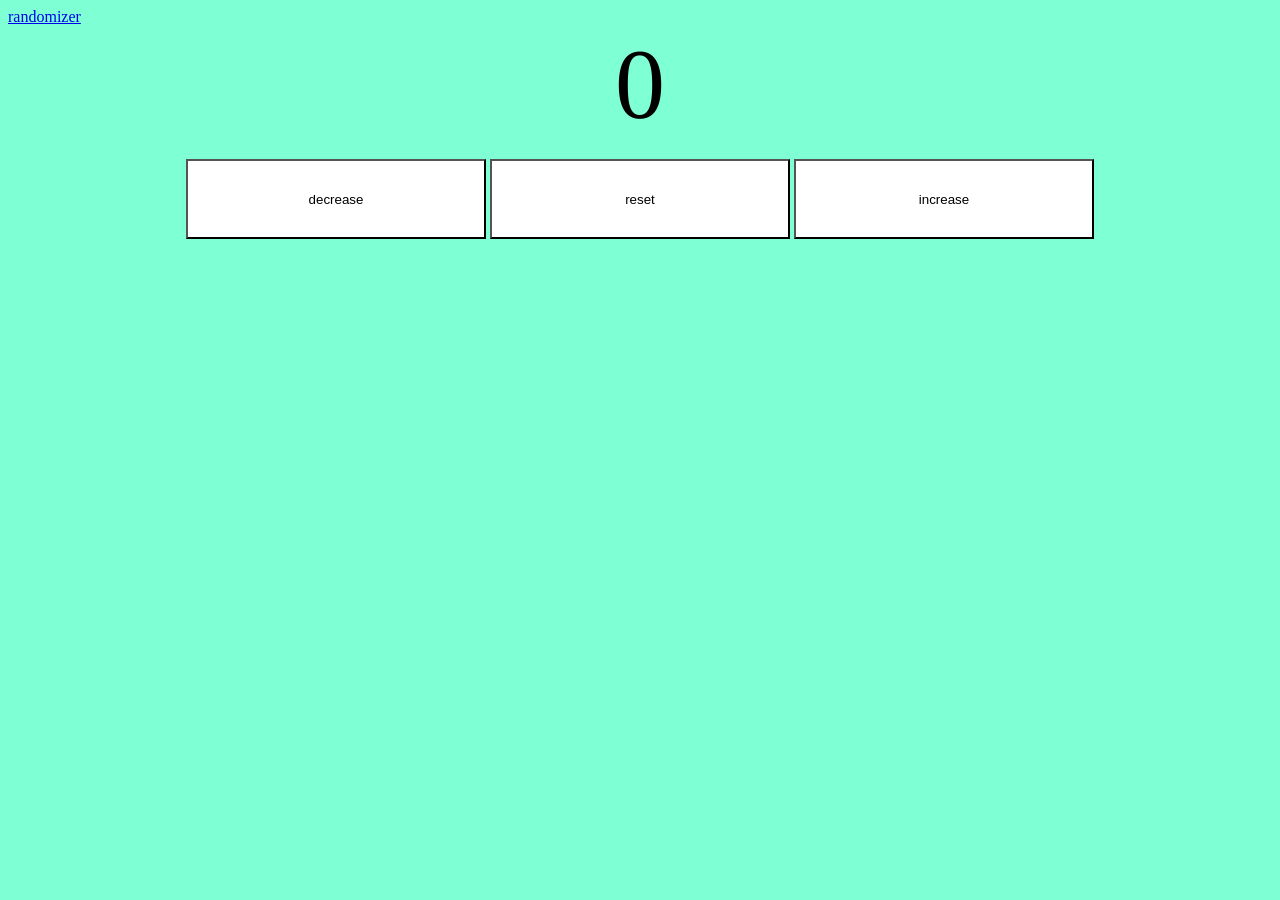
<file: 00-counter/index.html>
<!DOCTYPE html>
<html lang="en">
<head>
    <meta charset="UTF-8">
    <meta name="viewport" content="width=device-width, initial-scale=1.0">
    <title>counter programm</title>
    <link rel="stylesheet" href="style/style.css">
    <header>
        <nav>
            <a href="randomizer.html">randomizer</a>
        </nav>
    </header>
</head>
<body>
    <label id="counterLabel">0</label><br>
    <div id="buttons">
        <button id="decreaseBtn">decrease</button>
        <button id="resetBtn">reset</button>
        <button id="increaseBtn">increase</button>
    </div>

    <script src="script/counter-script.js"></script>

</body>
</html>
</file>
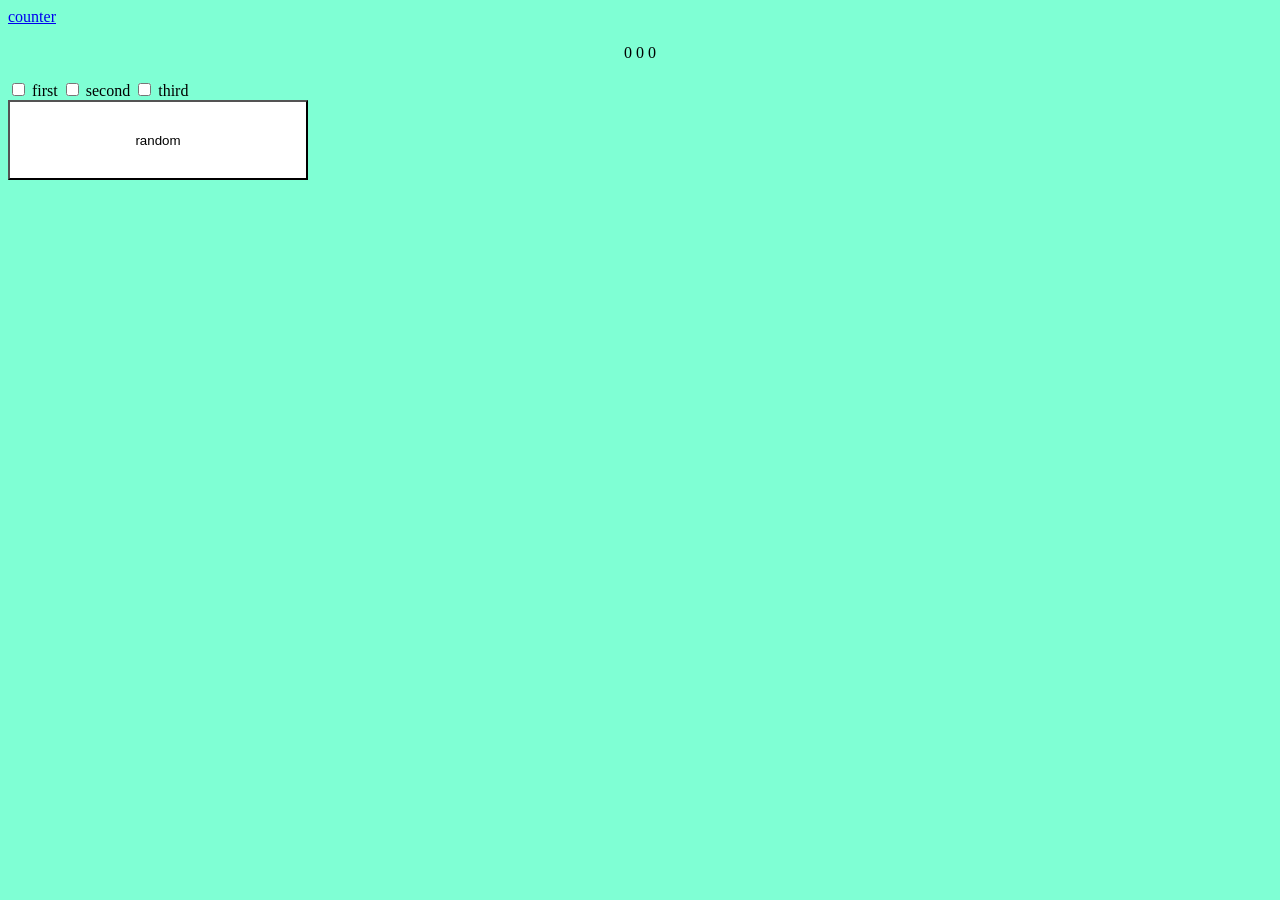
<file: 00-counter/randomizer.html>
<!DOCTYPE html>
<html lang="en">
<head>
    <meta charset="UTF-8">
    <meta name="viewport" content="width=device-width, initial-scale=1.0">
    <title>randomizer</title>
    <link rel="stylesheet" href="style/style.css">
    <header>
        <nav>
            <a href="index.html">counter</a>
        </nav>
    </header>
</head>
<body>

    <div id="randomLabels"><br>
        <label id="diceFirst">0</label>
        <label id="diceSecond">0</label>
        <label id="diceThird">0</label>
    </div><br>
    <div id="randomCheckBoxes">
        <input type="checkbox" id="firstDiceCheck">
        <label for="firstDiceCheck">first</label>
        <input type="checkbox" id="secondDiceCheck">
        <label for="secondDiceCheck">second</label>
        <input type="checkbox" id="thirdDiceCheck">
        <label for="thirdDiceCheck">third</label>
    </div>
    <button id="randomBtn">random</button>

    <script src="script/randomizer-script.js"></script>
</body>

</html>
</file>
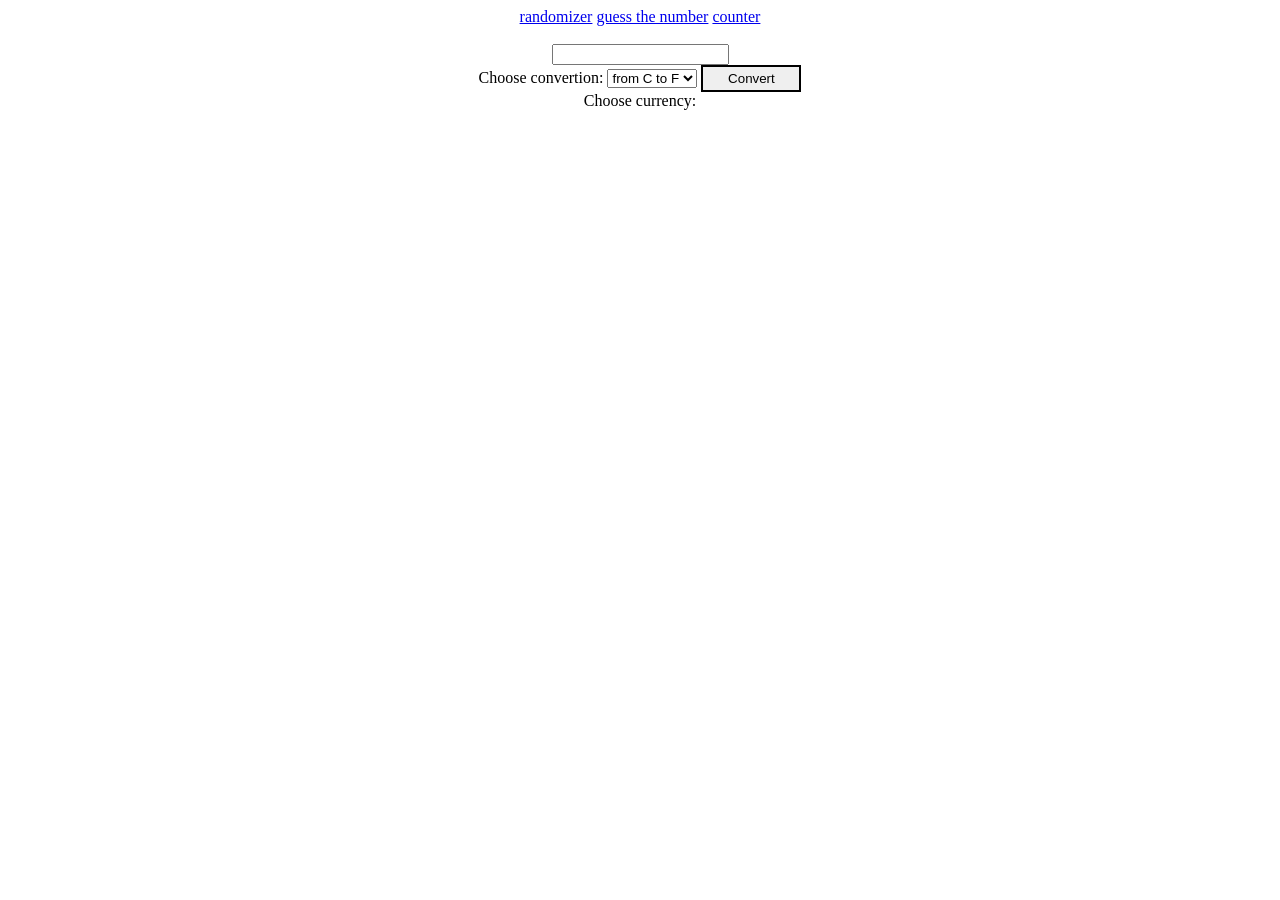
<file: projects/convertors.html>
<!DOCTYPE html>
<html lang="en">
<head>
    <meta charset="UTF-8">
    <meta name="viewport" content="width=device-width, initial-scale=1.0">
    <title>Conversators</title>
    <link rel="stylesheet" href="style/style.css">
    
</head>
<body>
    <header>
        <nav>
            <a href="randomizer.html">randomizer</a>
            <a href="number-guessing.html">guess the number</a>
            <a href="index.html">counter</a>
        </nav>
    </header>

    <div id="temperatureConvertor">
        <label id="convertResult" value="0"></label><br>

        <input id="inputTemperature" type="number"><br>
        <label for="temperatureType">Choose convertion:</label>

        <select id="temperatureType">
            <option value="c_to_f">from С to F</option>
            <option value="c_to_k">from С to K</option>
            <option value="k_to_f">from K to F</option>
            <option value="k_to_c">from K to C</option>
            <option value="f_to_c">from F to C</option>
            <option value="f_to_k">from F to K</option>
        </select>

        <button id="convertBtn">Convert</button>
    </div>

    <div id="currencyConvertor">
        <label>Choose currency:</label>
    </div>

    <script src="script/convertors.js"></script>
</body>
</html>
</file>
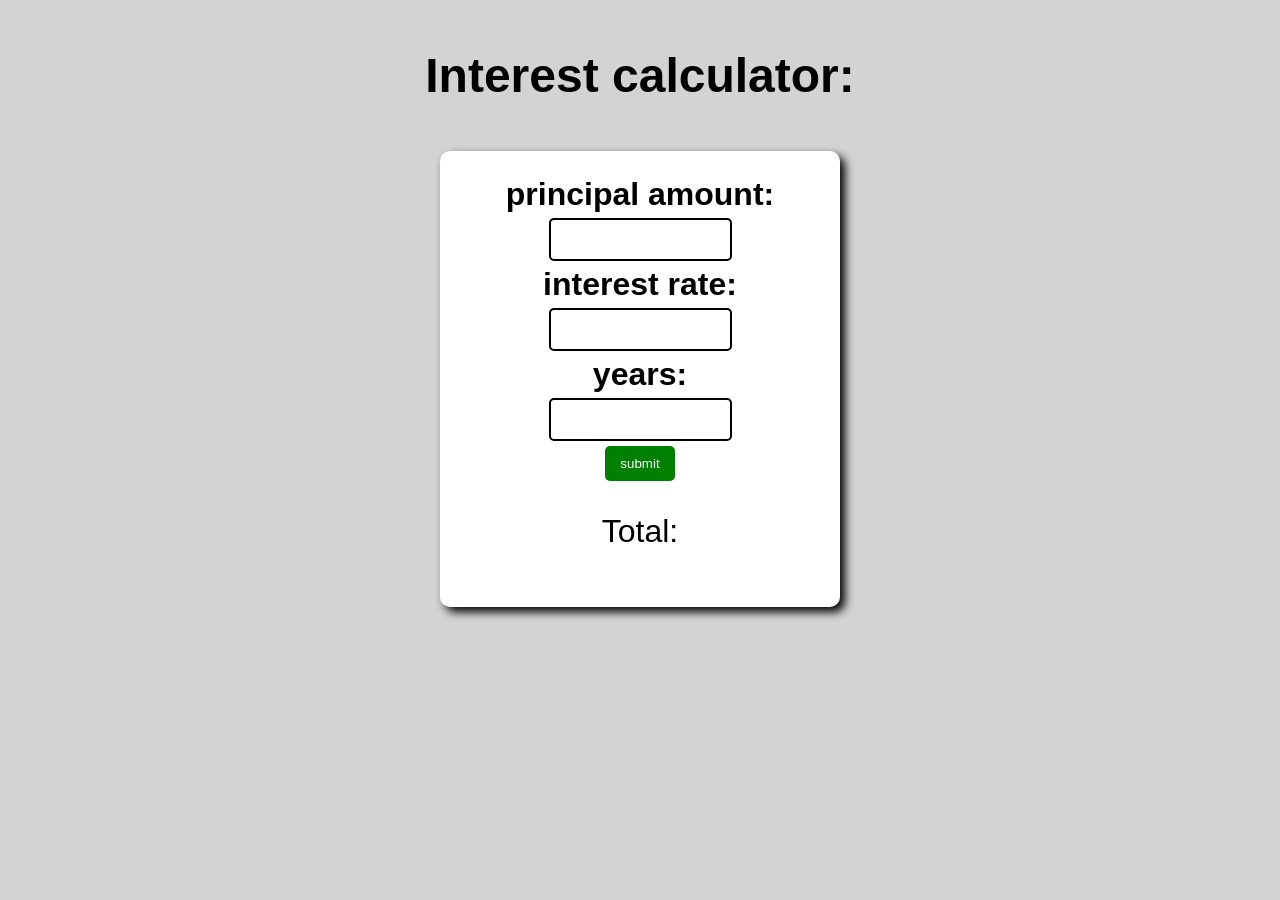
<file: projects/form.html>
<!DOCTYPE html>
<html lang="en">
<head>
    <meta charset="UTF-8">
    <meta name="viewport" content="width=device-width, initial-scale=1.0">
    <title>Document</title>
    <link rel="stylesheet" href="style/calculator-style.css">
</head>
<body>
    <h3>Interest calculator:</h3>

    <form>

        <label for="principal">principal amount:</label>
        <input type="number" id="principal"> 

        <label for="rate">interest rate:</label>
        <input type="number" id="rate"> 

        <label for="years">years:</label>
        <input type="number" id="rate"> 

        <button onclick="calculate()">submit</button>

        <p id="total">Total: <span id="amount"></span></p>
    </form>

    <script src="script/interest-calculator.js"></script>
</body>
</html>
</file>
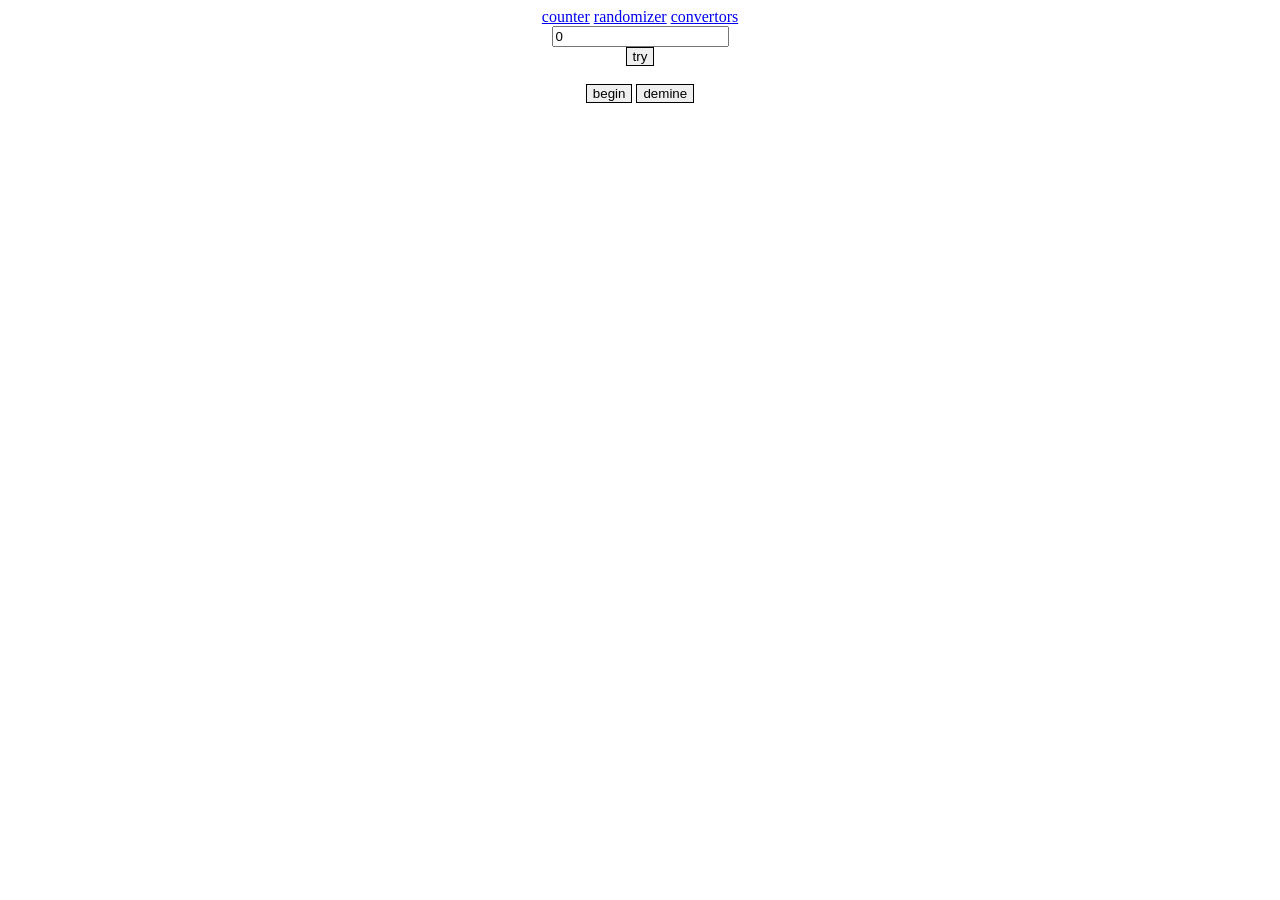
<file: projects/number-guessing.html>
<!DOCTYPE html>
<html lang="en">
<head>
    <meta charset="UTF-8">
    <meta name="viewport" content="width=device-width, initial-scale=1.0">
    <title>game</title>
    <link rel="stylesheet" href="style/games-page-style.css">
    
</head>
<body>
    <header>
        <nav>
            <a href="index.html">counter</a>
            <a href="randomizer.html">randomizer</a>
            <a href="convertors.html">convertors</a>
        </nav>
    </header>

    <div id="numberGameComponents">
        <input type="number" id="numberGuessInput" value="0"><br>
        <button id="numberGuessGameBtn">try</button>
    </div><br>

    <div id="timer">
        <button id="startBtn">begin</button>
        <button id="demineBtn">demine</button>
    </div>

    <script src="script/number-guessing.js"></script>
    
</body>
</html>
</file>
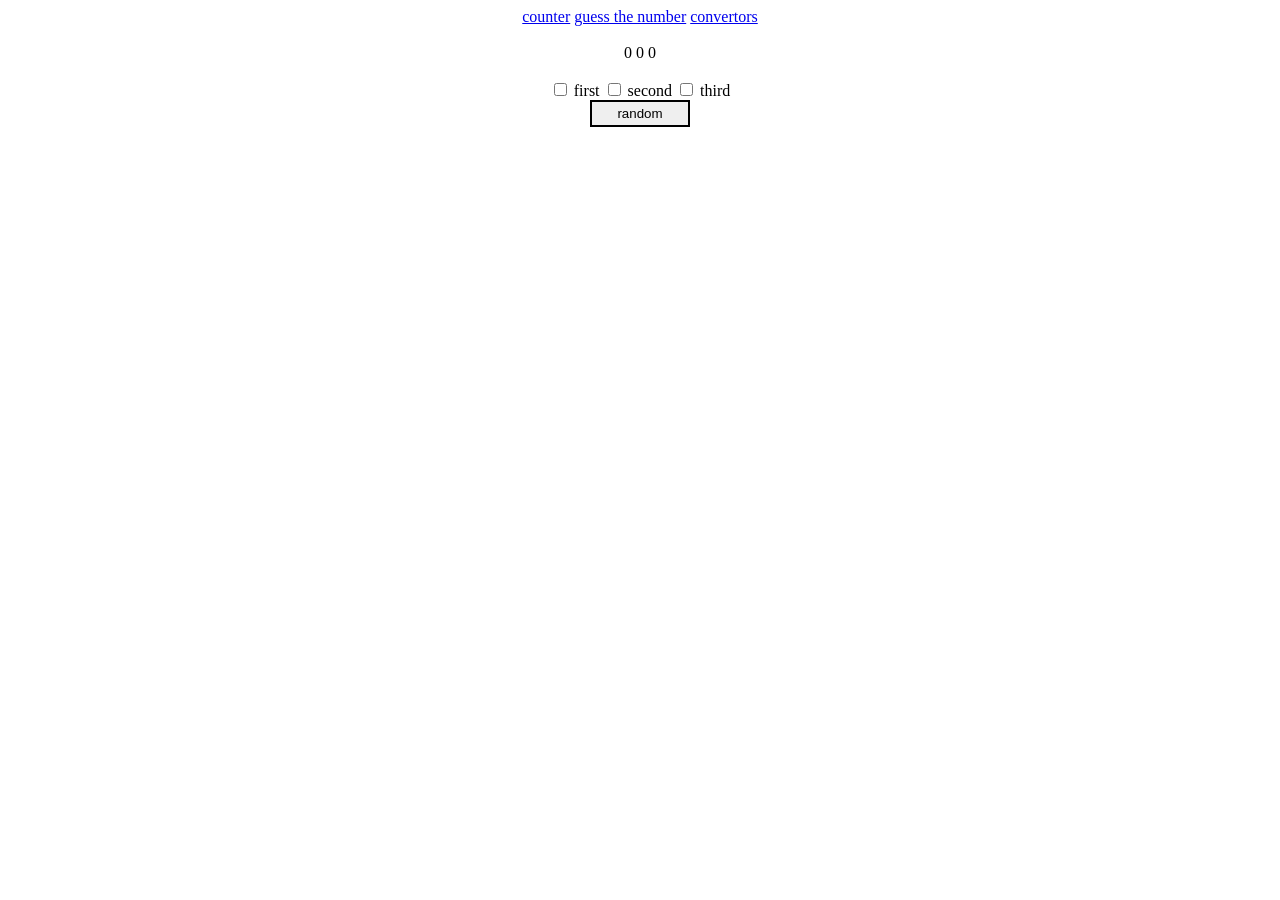
<file: projects/randomizer.html>
<!DOCTYPE html>
<html lang="en">
<head>
    <meta charset="UTF-8">
    <meta name="viewport" content="width=device-width, initial-scale=1.0">
    <title>randomizer</title>
    <link rel="stylesheet" href="style/style.css">
    
</head>
<body>
    <header>
        <nav>
            <a href="index.html">counter</a>
            <a href="number-guessing.html">guess the number</a>
            <a href="convertors.html">convertors</a>
        </nav>
    </header>

    <div id="randomLabels"><br>
        <label id="diceFirst">0</label>
        <label id="diceSecond">0</label>
        <label id="diceThird">0</label>
    </div><br>
    <div id="randomCheckBoxes">
        <input type="checkbox" id="firstDiceCheck">
        <label for="firstDiceCheck">first</label>
        <input type="checkbox" id="secondDiceCheck">
        <label for="secondDiceCheck">second</label>
        <input type="checkbox" id="thirdDiceCheck">
        <label for="thirdDiceCheck">third</label><br>
        <button id="randomBtn">random</button>
    </div>

    <script src="script/randomizer-script.js"></script>
</body>

</html>
</file>
<file: 00-counter/style/style.css>
#counterLabel{
    display: block;
    text-align: center;
    font-size: 100px;
}
#buttons{
    text-align: center;

}
#randomLabels{
    text-align: center;
}
body{
    background-color: aquamarine;
}
button{
    width: 300px;
    background-color: white;
    height:6em;
}
button::hover{
    background-color:rgb(255, 0, 0);
}
a{
    text-align: center;
}
</file>
<file: projects/style/style.css>
#counterLabel{
    display: block;
    font-size: 100px;
}
body{
    text-align: center;
}
button{
    width: 100px;
    height:2em;
    cursor: pointer;
    border-style: double;
}
</file>
<file: projects/style/calculator-style.css>
body{
    font-family: Arial, sans-serif;
    background-color: lightgray;

}
h3{
    color: hsl(0%, 0%, 30%);
    font-size: 3em;
    text-align: center;
}
form{
    background-color: white;
    max-width: 350px;
    margin: auto;
    padding: 25px;
    border-radius: 10px;
    box-shadow: 5px 5px 10px black;
    display: flex;
    flex-direction: column;
    align-items: center;
}
label{
    font-size: 2em;
    font-weight: bold;
}
input{
    width: 50%;
    text-align: center;
    font-size: 2em;
    border: 2px solid black;
    border-radius: 5px;
    margin-top: 5px;
    margin-bottom: 5px;
}
button{
    background-color: green;
    color: white;
    font-size:  1.5 em;
    border: none;
    border-radius: 5px;
    padding: 10px 15px;
    cursor: pointer;
}
button::hover{
    background-color: rgb(0, 192, 32);
}
#total{
    font-size: 2em;
}
#amount{
    color: green;
    font-weight: bold;
}
</file>
<file: projects/style/games-page-style.css>
button{
    border: 1px;
    border-color: black;
    cursor: pointer;
    border-style: double;
}
body{
    text-align: center;
}
</file>
